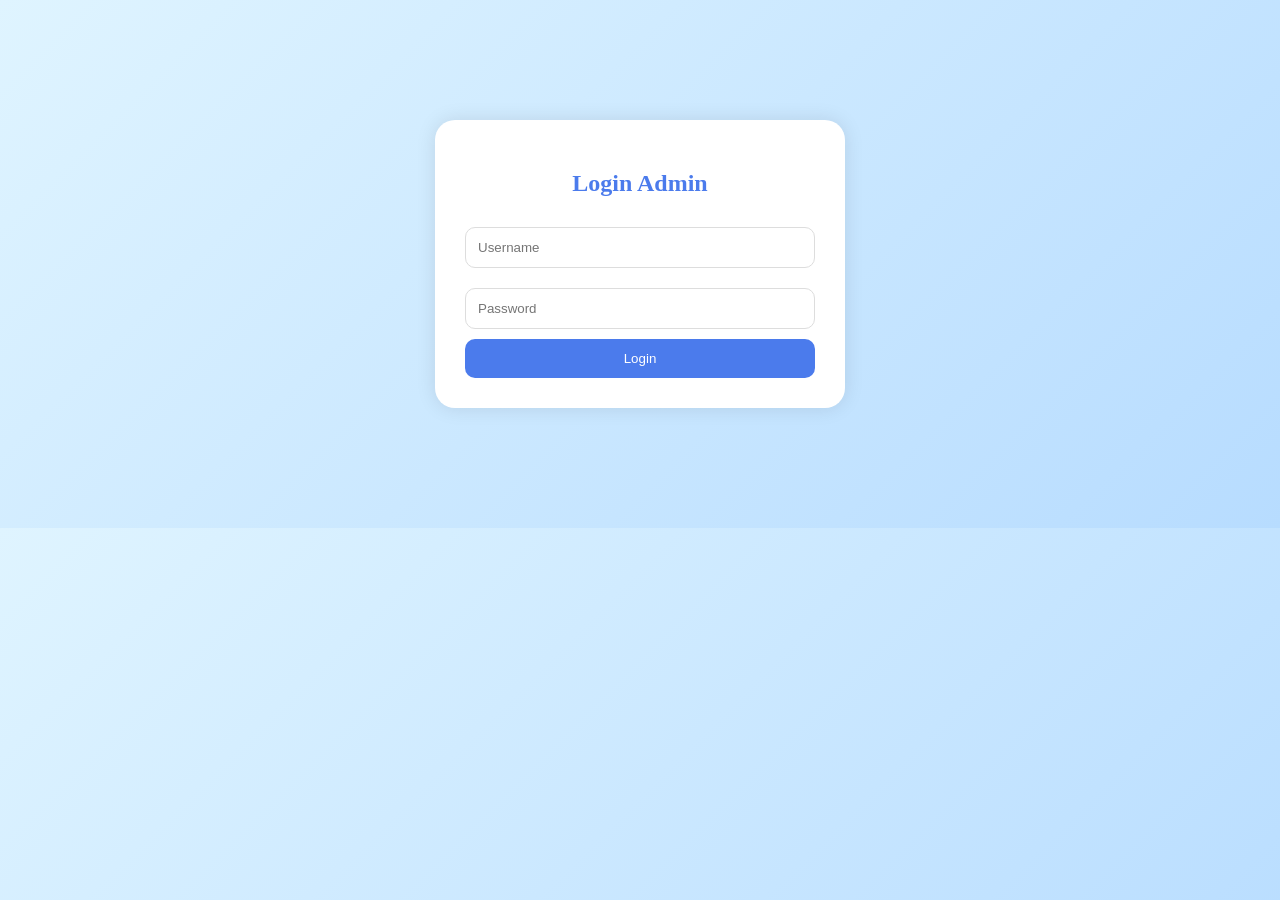
<file: login.html>
<!DOCTYPE html>
<html>
<head>
    <title>Login Admin</title>

    <style>

    body{
        margin:0;
        font-family:Segoe UI;
        background:linear-gradient(135deg,#dff4ff,#b7dcff);
    }

    .login-box{
        width:350px;
        margin:120px auto;
        background:white;
        padding:30px;
        border-radius:20px;
        box-shadow:0 0 20px rgba(0,0,0,.1);
    }

    h2{
        text-align:center;
        color:#4b7bec;
    }

    input{
        width:100%;
        padding:12px;
        margin:10px 0;
        border:1px solid #ddd;
        border-radius:10px;
        box-sizing:border-box;
    }

    button{
        width:100%;
        padding:12px;
        border:none;
        background:#4b7bec;
        color:white;
        border-radius:10px;
        cursor:pointer;
    }

    button:hover{
        background:#3867d6;
    }

    </style>

</head>
<body>

<div class="login-box">

    <h2>Login Admin</h2>

    <form method="POST">

        <input type="text" name="username" placeholder="Username" required>

        <input type="password" name="password" placeholder="Password" required>

        <button type="submit">
            Login
        </button>

    </form>

</div>

</body>
</html>
</file>
